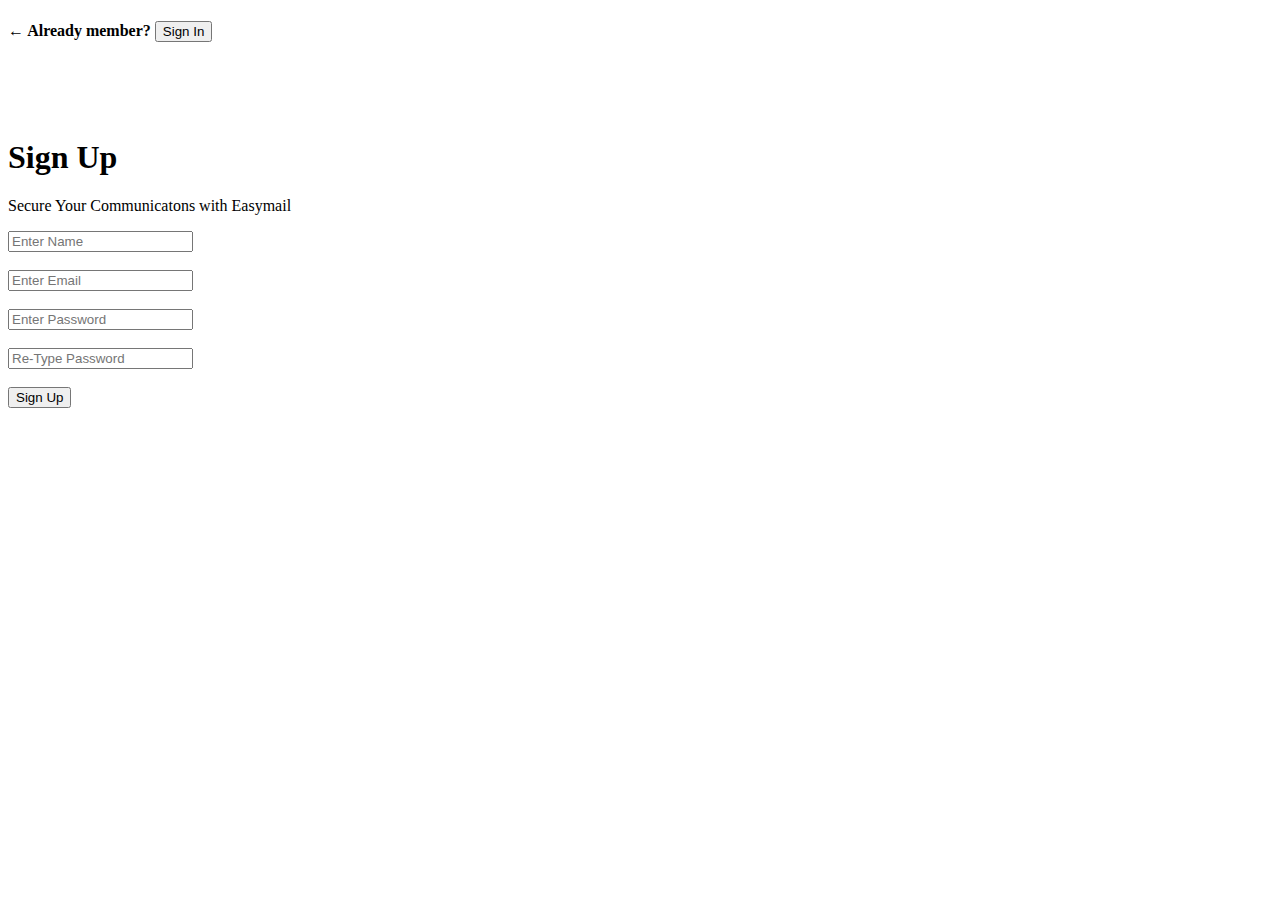
<file: assignment_1/index.html>
<!DOCTYPE html>
<html lang="en">

<head>
    <meta charset="UTF-8">
    <meta http-equiv="X-UA-Compatible" content="IE=edge">
    <meta name="viewport" content="width=device-width, initial-scale=1.0">
    <title>Sign Up</title>
</head>

<body>

    <form action="">
        <div align="left">
            
            <h4>
                <span>&larr; </span>
                <span>Already member?</span>
                <button type="button">Sign In</button>
            </h4>
    
            <br>
            <br>
            <br>
            
            <h1>Sign Up</h1>
            <p>Secure Your Communicatons with Easymail</p>
            <input type="text" id="name" name="name" placeholder="Enter Name"><br><br>
            <input type="email" id="email" name="email" placeholder="Enter Email"><br><br>
            <input type="password" id="password" name="password" placeholder="Enter Password"><br><br>
            <input type="password" id="re_password" name="re_password" placeholder="Re-Type Password"><br><br>
            <input type="submit" value="Sign Up">
        </div>
        

    </form>
</body>

</html>
</file>
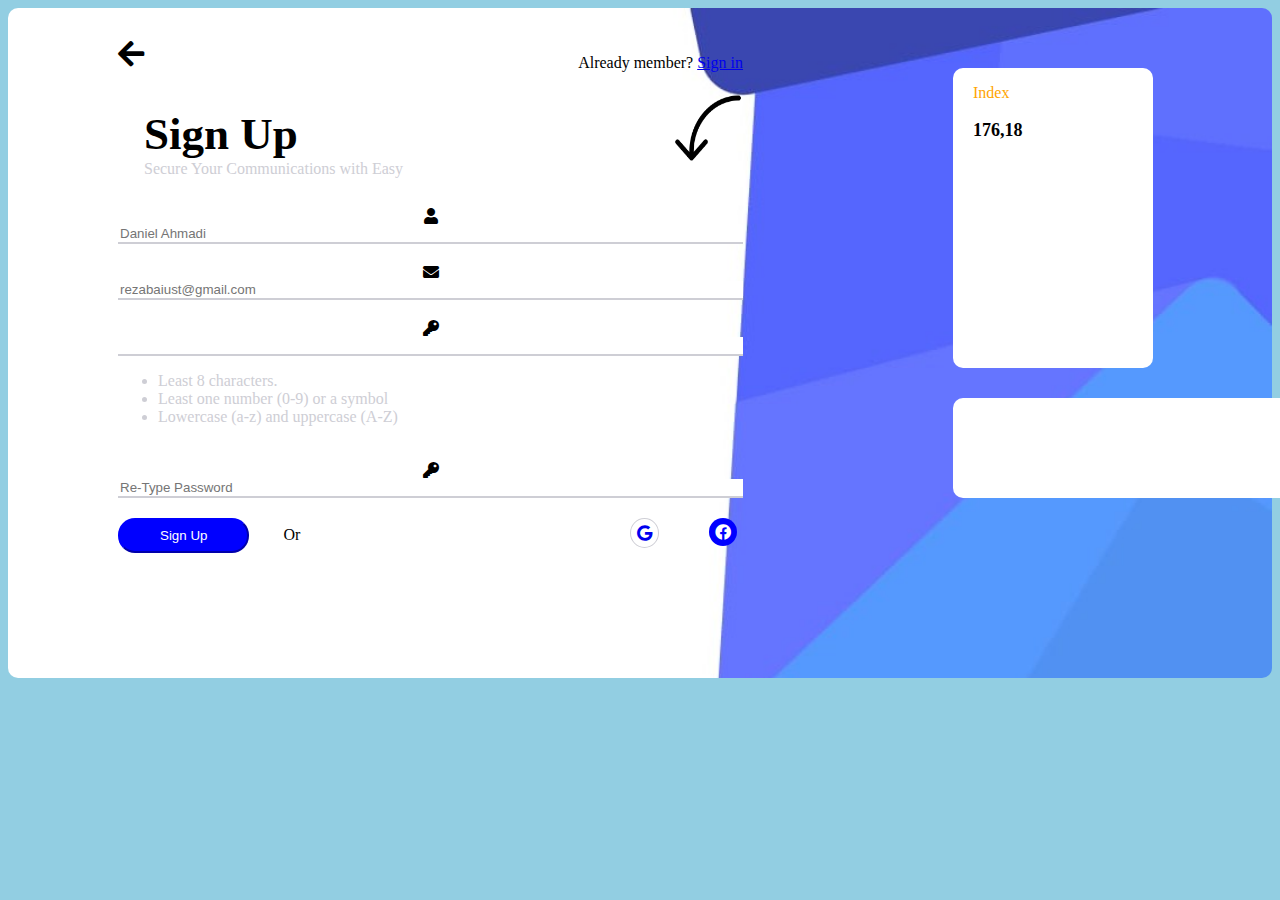
<file: sync_11_assingnment_2_reza/index.html>
<!DOCTYPE html>
<html lang="en">
<head>
    <meta charset="UTF-8">
    <meta http-equiv="X-UA-Compatible" content="IE=edge">
    <meta name="viewport" content="width=device-width, initial-scale=1.0">
    <title>Document</title>
    <link rel="stylesheet" href="font-awesome-4.7.0/css/font-awesome.min.css">
    <link href="https://use.fontawesome.com/releases/v5.0.1/css/all.css" rel="stylesheet">

    <link rel="stylesheet" href="style.css">
</head>
<body>
    <div class="grid-container">
        <div class="sub-container-left">
            <div style="float: left;">
                <i class="fa fa-arrow-left" aria-hidden="true" ></i>
            </div>
            <div style="float: right;">
                <p style="font-size: 16px;">Already member?
                    <a href="#" title="">Sign in</a>
                </p>
            </div>
            
            <div style="float: left;  margin-bottom: 30px; margin-top: 70px;">
                <h2 style="text-align: left; margin: 0px auto;">Sign Up</h2>
                <p style="text-align: left; margin: 0px auto; font-size: 16px;" class="color-ash">Secure Your Communications with Easy</p>
            </div>
            <div style="float: right;  margin: 0px 0px 0px 200px;">
                <img src="arrow.png" alt="arrow" class="arrow_img">
            </div>

            <div style="float: left; margin-bottom: 20px; font-size: 16px;">
                <i class="fa fa-user" aria-hidden="true"> 
                    <input type="text" id="name" name="name" placeholder="Daniel Ahmadi" style="width: 625px;">
                </i>
            </div>
            
            <div style="float: left; margin-bottom: 20px;  font-size: 16px;">
                <i class="fa fa-envelope fa-2xs" aria-hidden="true"> 
                    <input type="email" id="email" name="email" placeholder="rezabaiust@gmail.com" style="width: 625px;">
                </i>
            </div>
            
            <div style="float: left;  font-size: 16px;">
                <i class="fa fa-key" aria-hidden="true";> 
                    <input type="password" id="password" name="password" style="width: 625px;">
                </i>
            </div>
            <div style="float: left; margin-bottom: 20px;  font-size: 16px; text-align: left;" class="color-ash">
                <ul>
                    <li>Least 8 characters.</li>
                    <li>Least one number (0-9) or a symbol</li>
                    <li>Lowercase (a-z) and uppercase (A-Z)</li>
                </ul>
            </div>
            <div style="float: left;  font-size: 16px;">
                <i class="fa fa-key" aria-hidden="true"> 
                    <input type="password" id="repassword" name="repassword" placeholder="Re-Type Password" style="width: 625px;">
                </i>
            </div>
            <div style="float: left; margin-top: 20px;  font-size: 16px; text-align: left;">
                <button class="button2" type="button">Sign Up</button>
                <p style="display: inline; padding: 0px 30px;">Or</p>
                <div style="float: right; padding: 0px 0px 0px 50px;">
                    <a href="www.facebook.com" title="#">
                        <i class="fab fa-facebook" style="padding: 6px; background-color: blue; color: white; border-radius: 50%;"></i>
                    </a>
                </div>
                <div style="float: right; padding: 0px 0px 0px 300px;">
                    <a href="www.google.com" title="#">
                        <i class="fab fa-google" style="padding: 6px; background-color: white; border-radius: 50%; border: 1px solid rgb(206, 206, 213);"></i>
                    </a>
                </div>
            </div>
        </div>


        <div class="sub-container-right">
            <div class="head">
                <div class="head-left">
                    <p style="font-size: 16px; color: orange; padding-left: 20px;">Index</p>
                    <p style="font-size: 18px; font-weight: bold; padding-left: 20px;">176,18</p>
                </div>
                <!-- <div class="head-right">

                </div> -->
            </div>
            <div class="foot">
                <div class="foot-left">
                
                </div>
            </div>
        </div>

    </div>

</body>
</html>
</file>
<file: sync_11_assingnment_2_reza/style.css>
*{
  box-sizing: border-box;
  /* font-size: 16px; */

}
body {
    background-color: #92CEE2;
  }
 
  .grid-container {
    display: grid;
    grid: 650px / auto auto auto;
    grid-gap: 10px;
    background-image: url('background.jpg');
    background-repeat: no-repeat;
    background-size: cover;
    border-radius: 10px;
    padding: 10px;
    grid-template-columns: 1fr 1fr;
  }
  
  .grid-container > div {
    /* background-color: rgba(210, 50, 50, 0.8); */
    text-align: center;
    padding: 20px 0;
    font-size: 30px;
  }

  .head{
    display: grid;
    grid-template-columns: .7fr 1fr;
    padding: 30px 0px;
    margin-left: 50px;  
  }

  .head-left{
    min-height: 300px;
    width: 200px;
    background-color: white;
    border-radius: 10px;  
    text-align: left;  
  }
  .head-right{
    min-height: 300px;
    width: 200px;
    background-color: white;
    border-radius: 10px;
    
  }

  .foot{
    display: grid;
    grid-template-columns: minmax(200px, 2fr);
    margin-left: 50px;

  }

  .foot-left{
    height: 100px;
    width: 400px;
    background-color: white;
    border-radius: 10px;
    
  }

  .sub-container-left{
    margin-left: 100px;
  }

  .sub-container-right{
    margin-left: 150px;

  }

  .arrow_img{
    width: 70px;
    height: 80px;
  }

.color-ash{
    color: rgb(206, 206, 213);
}
  input {
    outline: 0;
    border-width: 0 0 2px;
    border-color: rgb(206, 206, 213)
  }
  input:focus {
    border-color: green
  }
  

  
.button2 {
  background-color: blue; 
  border-radius: 17px;
  border-color: blue;
  color: white;
  padding: 8px 40px;
}

.button2:hover {
  background-color: #008CBA;
  color: white;
}
</file>
